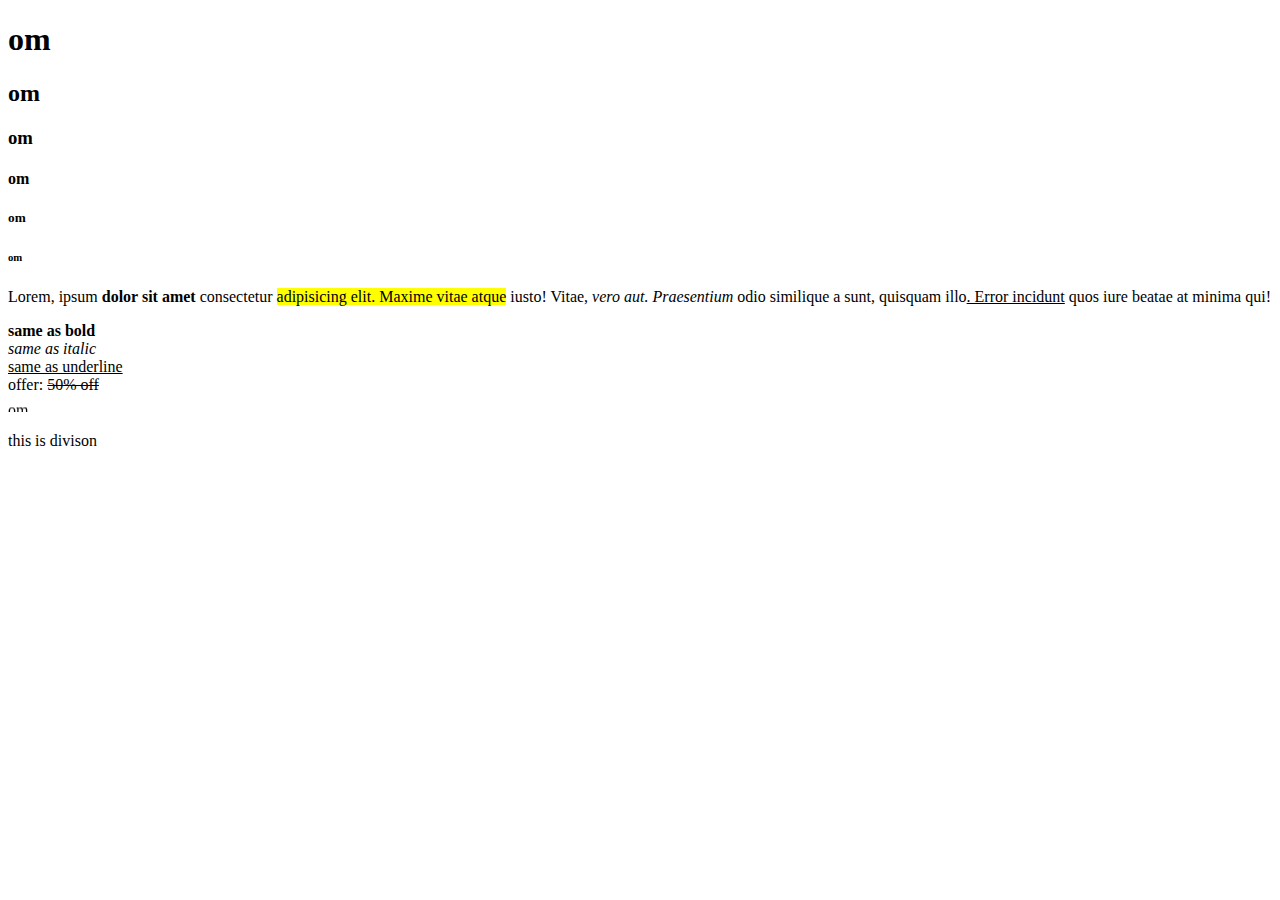
<file: index.html>
<!DOCTYPE html>
<html lang="en">
<head>
    <meta charset="UTF-8">
    <meta name="viewport" content="width=head, initial-scale=1.0">
    <title>Document</title>
</head>
<body>
    <!--heading tag--->
    <h1>om</h1>
    <h2>om</h2>
    <h3>om</h3>
    <h4>om</h4>
    <h5>om</h5>
    <h6>om</h6>

    <p>Lorem, ipsum <b>dolor sit amet</b> consectetur <mark>adipisicing elit.
         Maxime vitae atque</mark> iusto! Vitae,<i> vero aut. Praesentium</i> odio similique a sunt,
          quisquam illo<u>. Error incidunt</u> quos iure beatae at minima qui!<p>

            <strong>same as bold</strong> <br>
            <em>same as italic</em> <br>
            <ins>same as underline</ins><br>
            offer: <strike>50% off</strike> <br>
             <marquee  direction="up">om</marquee>

             <div>

                this is divison
             </div>
        
    </body>
</html>
</file>
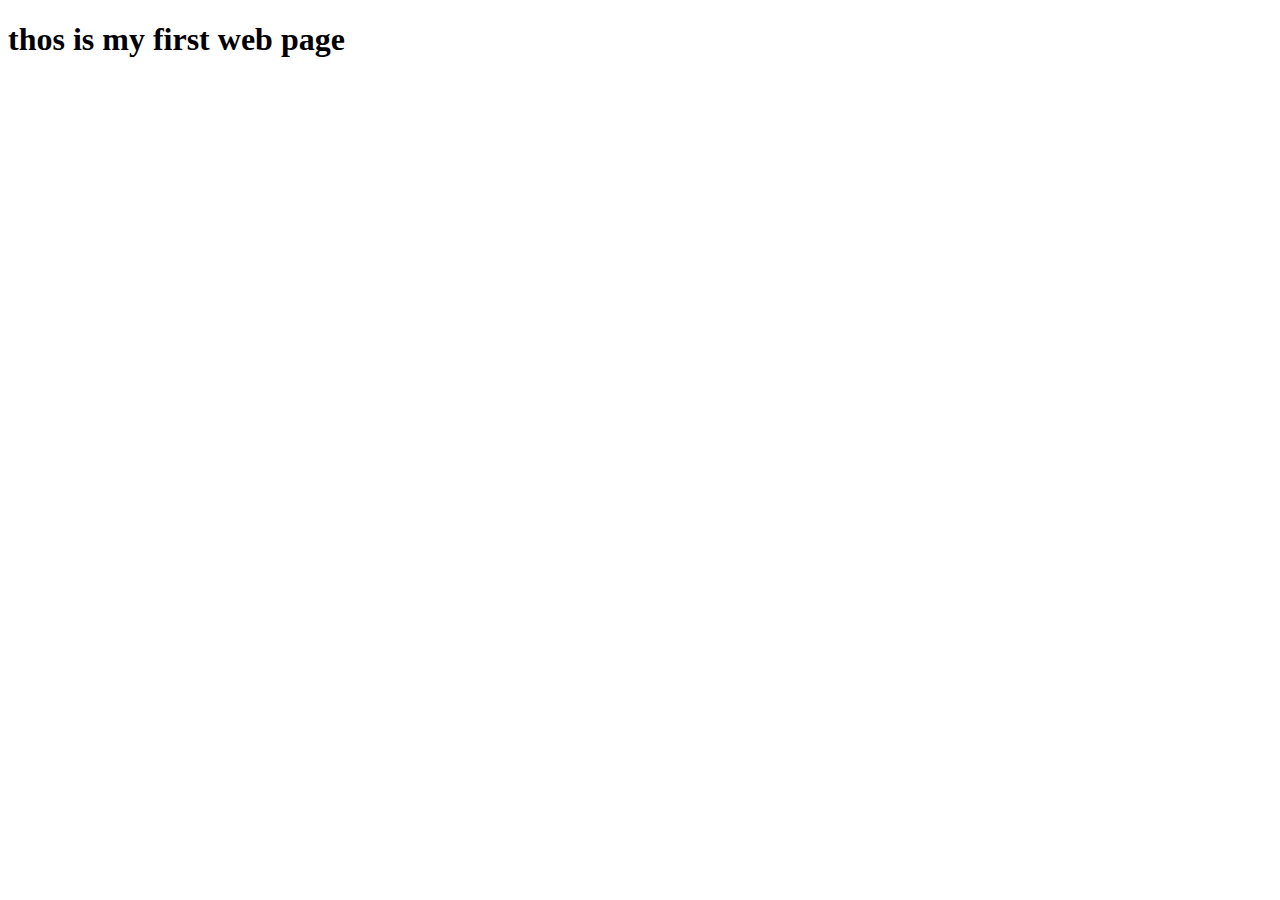
<file: assigment of web page .html>
<!DOCTYPE html>
<html lang="en">
<head>
    <meta charset="UTF-8">
    <meta name="viewport" content="width=device-width, initial-scale=1.0">
    <title>Document</title>
</head>
<body>
    <h1>thos is my first web page
        
    </h1>
</body>
</html>
</file>
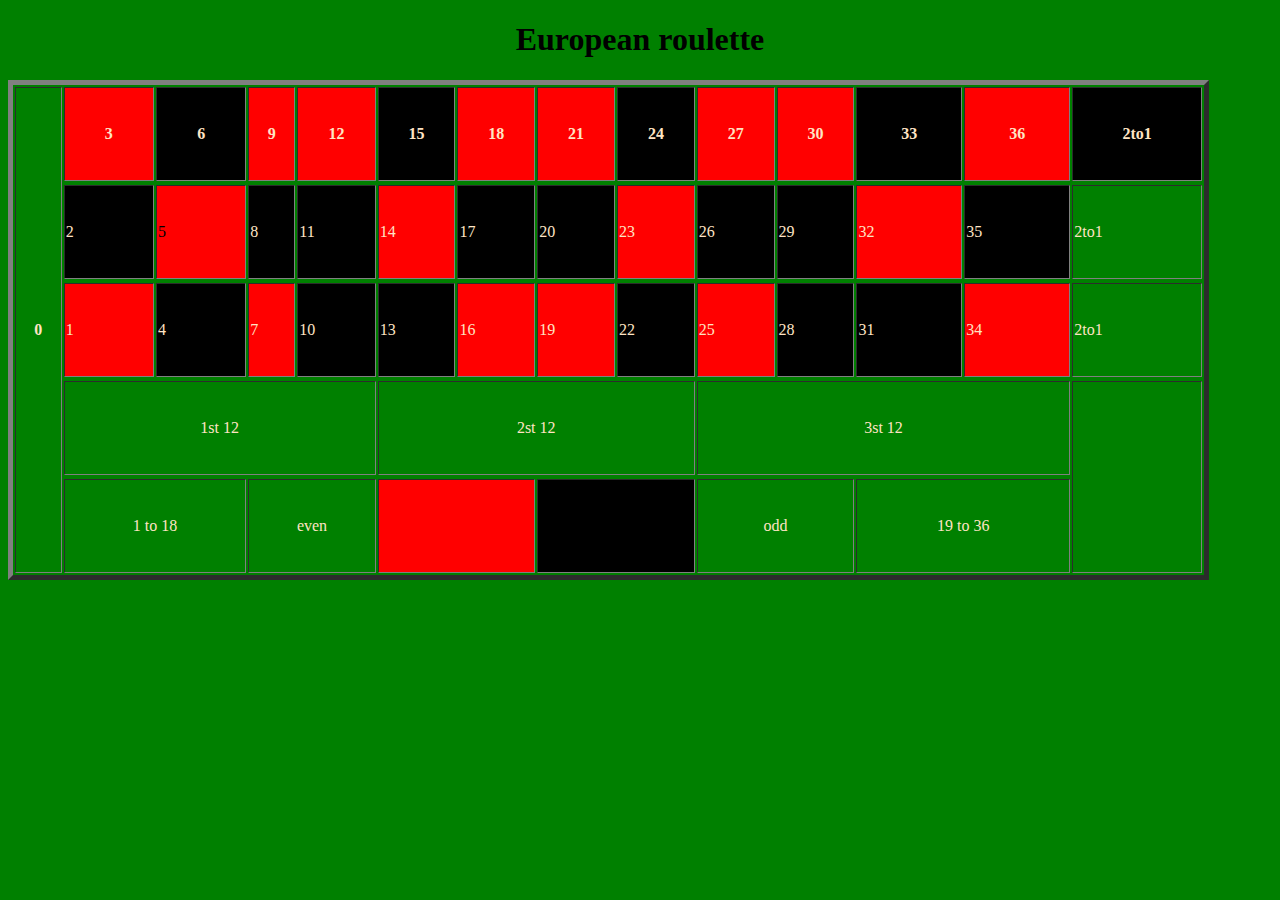
<file: assigmnet table of ruoeltte.html>
<!DOCTYPE html>
<html lang="en">
<head>
    <meta charset="UTF-8">
    <meta name="viewport" content="width=device-width, initial-scale=1.0">
    <title>TABLE</title>
    <style>
        
    </style>
</head>
<body  bgcolor="green" >
    
    <h1><center >  European roulette</center></h1>
<table  border="5" style="width: 1201px;height: 500px;"  >

  <th rowspan="9" style="color: bisque;">0</tH>
  <th style="background-color: red;color: bisque;">3</th>
  <th style="background-color: black;color: bisque;">6</th>
  <th style="background-color: red;color: bisque;"">9</th>
  <th style="background-color: red;color: bisque;"" >12</th>
  <th style="background-color: black;color: bisque;"">15</th>
   <th style="background-color: red;color: bisque;"">18</th>
  <th style="background-color: red;color: bisque;"">21</th>
  <th style="background-color: black;color: bisque;"">24</th>
  <th style="background-color: red;color: bisque;"">27</th>
  <th style="background-color: red;color: bisque;"">30</th>
  <th  style="background-color: black;color: bisque;"">33</th>
  <th style="background-color: red;color: bisque;"">36</th>
  <th style="background-color: black;color: bisque;"">2to1</th>
  
<TR></TR>

  <td style="background-color: black;color: bisque;"">2</td>
  <td style="background-color: red;="color: bisque;"">5</td>
  <td style="background-color: black;color: bisque;"">8</td>
  <td style="background-color: black;color: bisque;"">11</td>
  <td style="background-color: red;color: bisque;"">14</td>
  <td style="background-color: black;color: bisque;"">17</td>
  <td style="background-color: black;color: bisque;"">20</td>
  <td style="background-color: red;color: bisque;"">23</td>
  <td style="background-color: black;color: bisque;">26</td>
  <td style="background-color: black;color: bisque;">29</td>
  <td style="background-color: red;color: bisque;">32</td>
  <td style="background-color: black;color: bisque;">35</td>
  <td style="color: bisque;">2to1</td>


  <TR></TR>
  
  <TD style="background-color: red;color: bisque; ">1</TD>
  <TD style="background-color: black;color: bisque;">4</TD>
  <TD style="background-color: red;color: bisque;">7</TD>
  <TD style="background-color: black;color: bisque;">10</TD>
  <TD style="background-color: black;color: bisque;">13</TD>
  <TD style="background-color: red;color: bisque;">16</TD>
  <TD style="background-color: red;color: bisque;">19</TD>
  <TD style="background-color: black;color: bisque;">22</TD>
  <TD style="background-color: red;color: bisque;">25</TD>
  <TD style="background-color: black;color: bisque;">28</TD>
  <TD style="background-color: black;color: bisque;">31</TD>
  <TD style="background-color: red;color: bisque;">34</TD>
  <TD style="color: bisque;">2to1</TD>
</tr>


<tr></tr>

 
<td colspan="4" style="color: bisque;">  <center>1st 12</center></td>
<td colspan="4"style="color: bisque;"><center>2st 12</center> </td>
<td colspan="4"style="color: bisque;"><center>3st 12</center>   </td>
<td rowspan="4">   </td>

<tr></tr>
<td colspan="2"style="color: bisque;"><center> 1 to 18</center></td>
<td colspan="2"style="color: bisque;"><center>even</center></td>
<td colspan="2"style="background-color: red;" ></td>

<td colspan="2" style="background-color: black;"></td>
<td colspan="2"style="color: bisque;"><center>odd</center></td>
<td colspan="2"style="color: bisque;"><center>19 to 36</center></td>

</table>




</body>
</html>
</file>
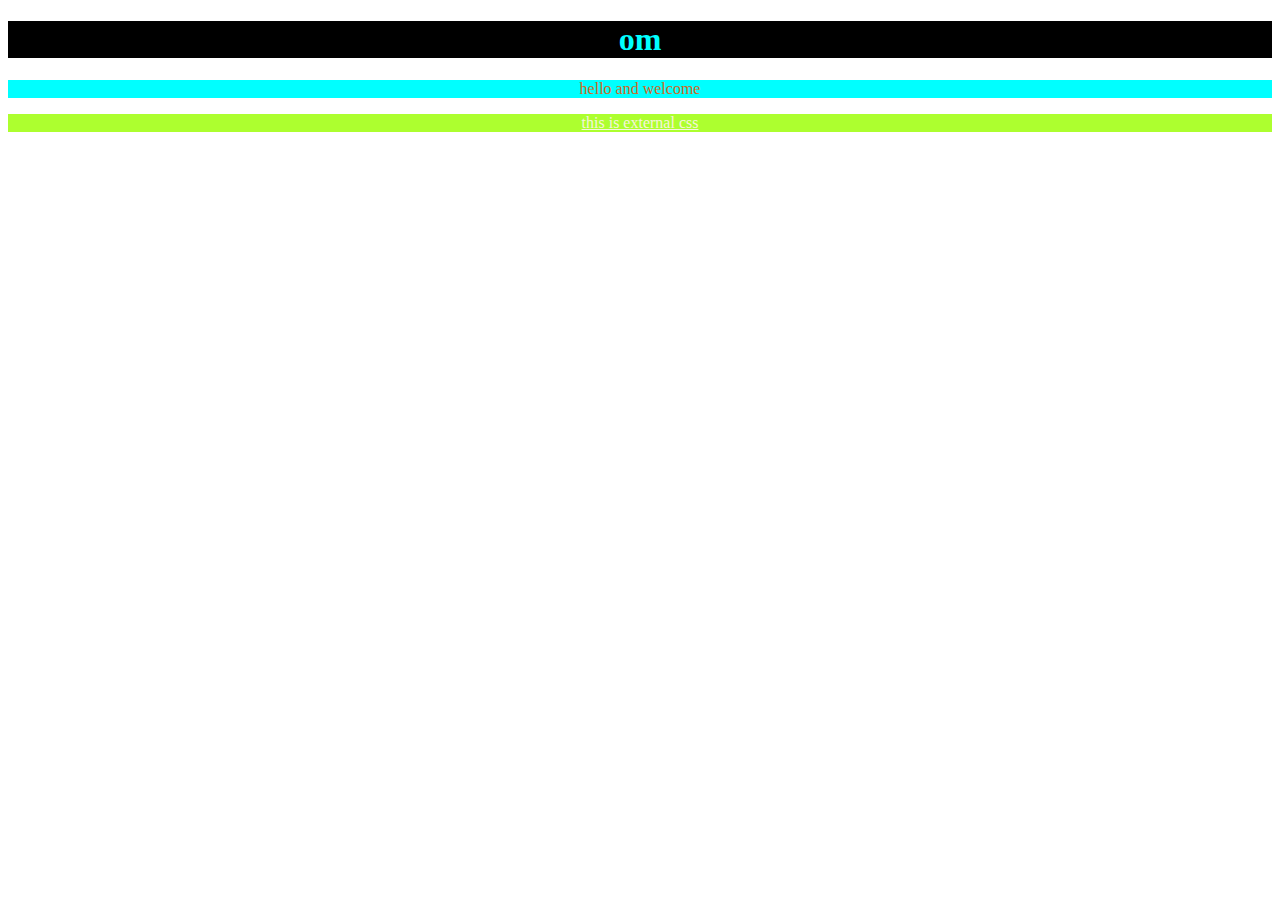
<file: css_example.html>
<!DOCTYPE html>
<html lang="en">
<head>
    <meta charset="UTF-8">
    <meta name="viewport" content="width=device-width, initial-scale=1.0">
    <title>Document</title>
    <link rel="stylesheet" href="external.css">
    <style>
         p{
                background-color: aqua;
                text-align: center;
                color: chocolate;
                text-decoration: solid;
                border-radius: 0cqh;


         }


    </style>
</head>
<body>
    <h1 style="color: aqua; background-color: black; text-align: center;">om</h1>
    <p>hello and welcome</p>
<div> 

    this is external css

</div>
</body>
</html>
</file>
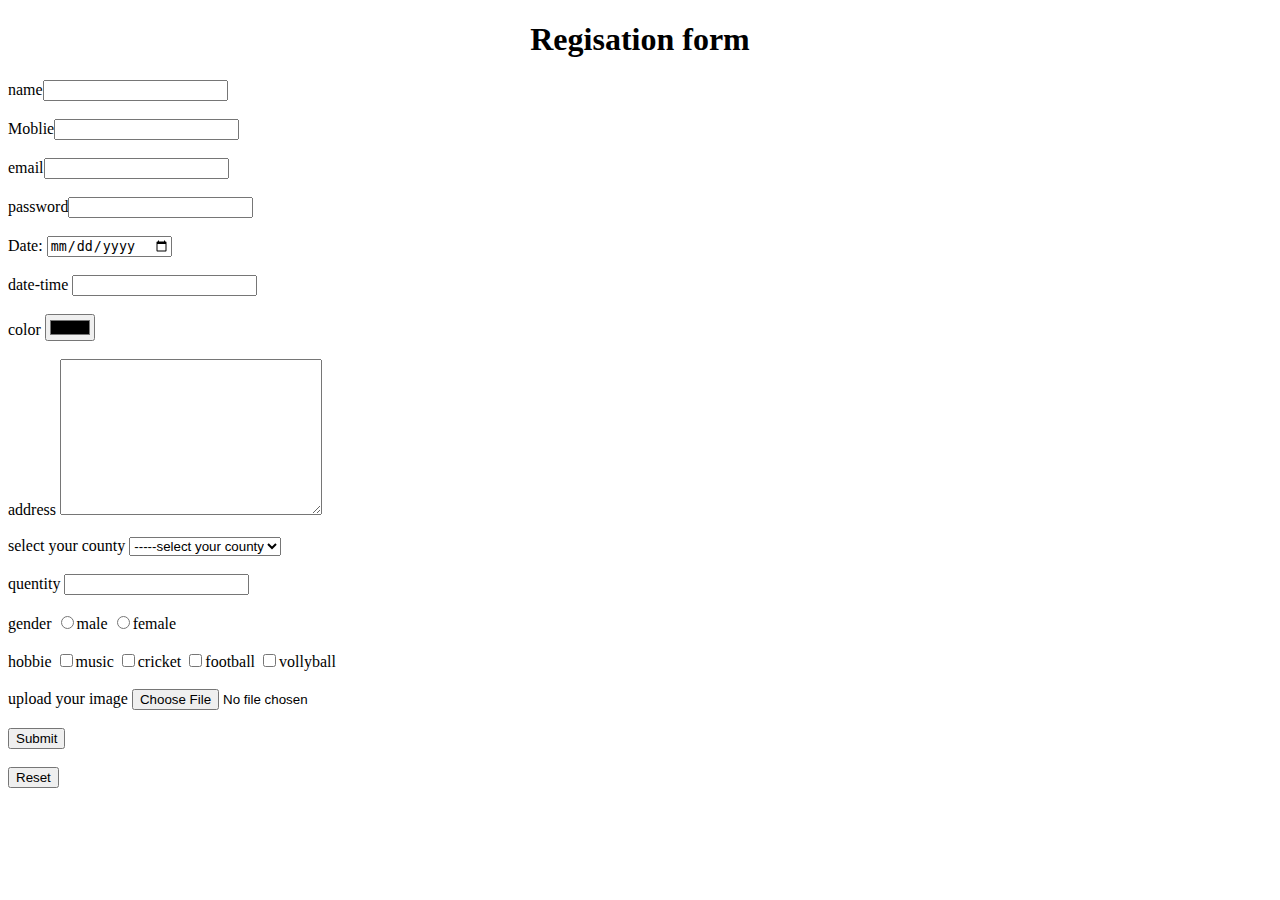
<file: form.html>
<!DOCTYPE html>
<html lang="en">
<head>
    <meta charset="UTF-8">
    <meta name="viewport" content="width=device-width, initial-scale=1.0">
    <title>forms in html</title>
</head>
<body>
    

<h1><center>Regisation form </center></h1>
<form> 
    
    name<input type="text"><br><br>

    Moblie<input type="text"><br><br> 

 email<input type="email"><br><br>


 password<input type="password"> <br><br>


Date: <input type="date"><br><br>
date-time <input type="text"><br><br>
color <input type="color"> <br><br>
address <textarea cols="30" rows="10"></textarea> <br><br>

select your county
<select >
<option >-----select your county</option>
<option >india</option>
<option >USA</option>
<option >sri lanka</option>
<option >china
</option>
<option >rusia</option>

</select><br><br>

quentity <input type="number"><br><br>

gender
<input type="radio" name="gender">male
<input type="radio" name="gender">female
<br><br>

hobbie
<input type="checkbox">music
<input type="checkbox">cricket

<input type="checkbox">football
<input type="checkbox">vollyball
<br><br>


upload your image <input type="file"><br><br>


<input type="submit"><br><br>
<input type="reset"><br><br>



</form>










</body>
</html>
</file>
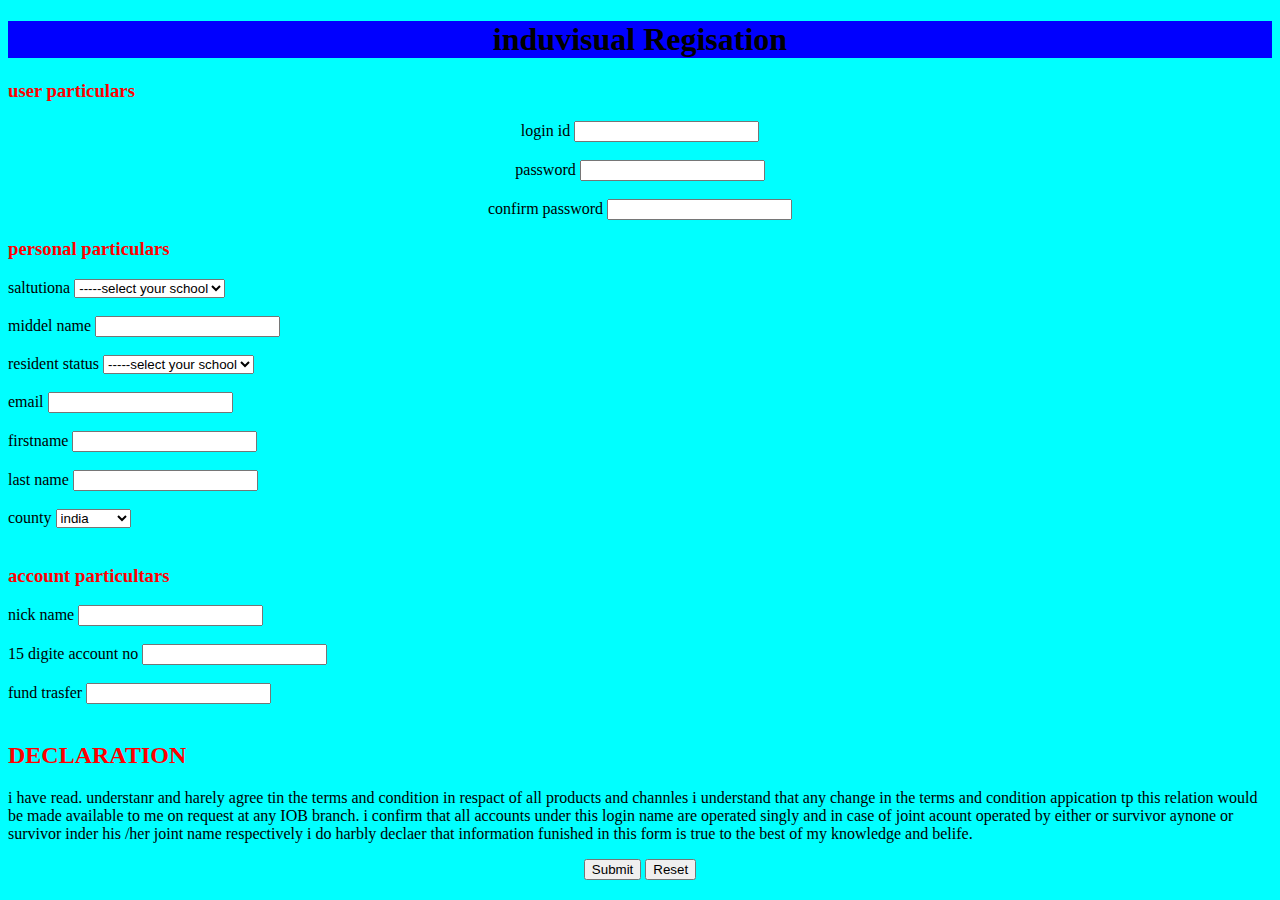
<file: indivisual regisation.html>
<!DOCTYPE html>
<html lang="en">
<head>
    <meta charset="UTF-8">
    <meta name="viewport" content="width=device-width, initial-scale=1.0">
    <title style=" background-color: blue;">induviual Regisation</title>
</head>
<body style=" background-color: aqua;">
    <h1 style="background-color: blue;"> <center>induvisual Regisation</center></h1>
    

    <h3 style="color: red;"> user particulars</h3>

   <center> login id <input type="id"></center>
<br>
   <center>password <input type="password"></center>
   <br>
   <center>confirm password <input type="password"></center>

<h3 style="color: red;">personal particulars</h3>


saltutiona
<select >
<option >-----select your school</option>
<option >a </option>
<option >GLS</option>
<option >HBK</option>
<option >XR
</option>
<option >JG</option>

</select><br><br>


</section>

middel name <input type="text"><br><br>

resident status                                           
<select >
    <option >-----select your school</option>
    <option >single </option>
    <option >married</option>
    
    
    </select><br><br>


email <input type="email"><br><br>


 firstname <input type="text">    <br><br>
 last name <input type="text" ><br><br>
 county                                           
 <select 
     <option >-----select your school</option>
     <option >india </option>
     <option >russia</option>
     <option >usa</option>
     <option > germany
     </option>
     <option >maldives</option>
     
     </select><br><br>


     <h3 style="color: red;">account particultars</h3>
nick name <input type="text"><br><br>
 15 digite account no <input type="text"><br><br>

fund trasfer <input type="text"><br><br>

<h2 style="color: red;">DECLARATION</h2>
<p> i have read. understanr and harely agree tin the terms and condition in respact of all products and channles

    i understand that any change in the terms and condition appication tp this relation would be made available to me on request at any IOB branch. i confirm that all accounts under this login name are operated singly and in case of joint acount operated by either or survivor

    aynone or survivor inder his /her joint name respectively i do harbly declaer that information funished in this form is true to the best of my knowledge and belife.

</p>
<center> <input type="submit">
 <input type="reset"></center> 
</body>
</html>
</file>
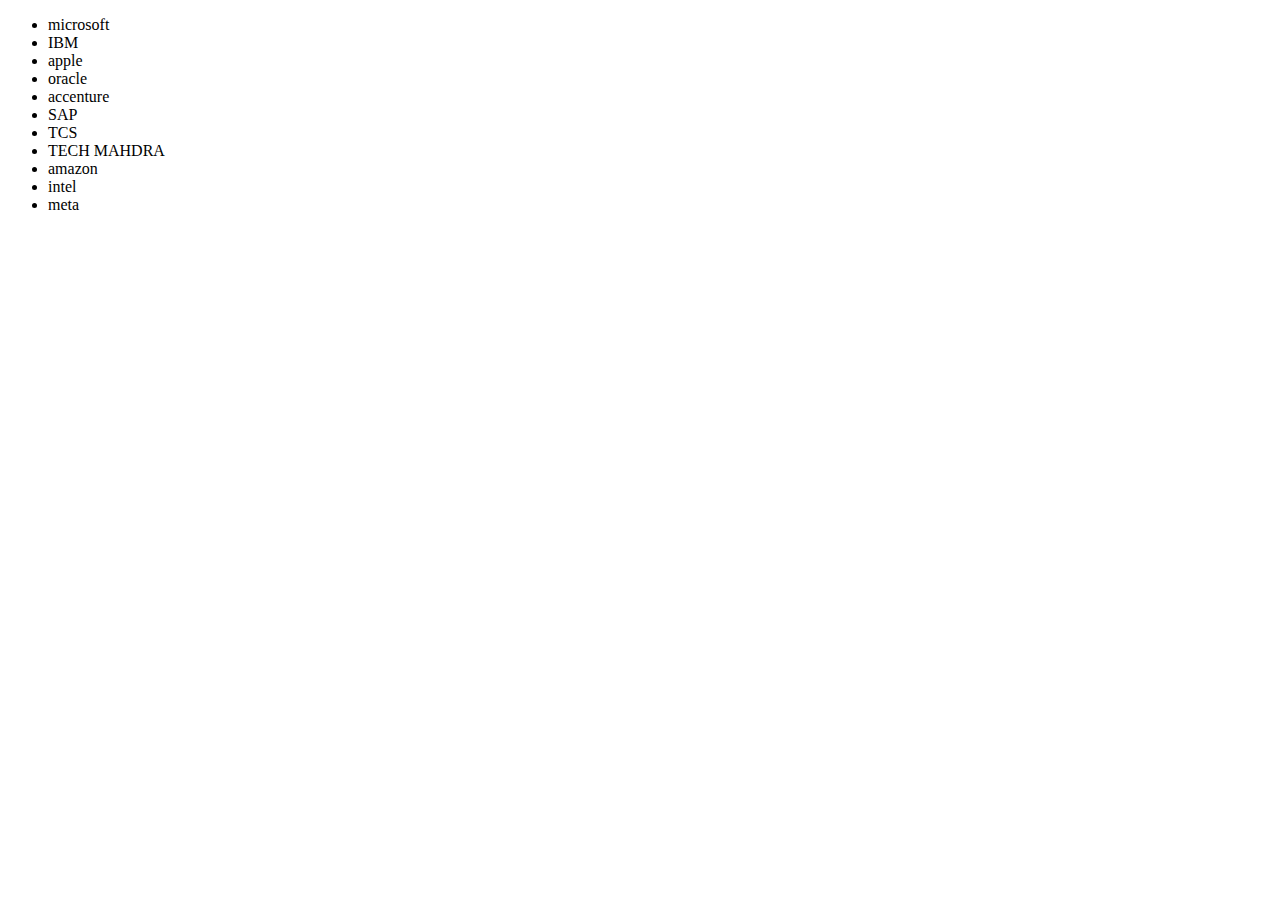
<file: list.html>
<!DOCTYPE html>
<html lang="en">
<head>
    <meta charset="UTF-8">
    <meta name="viewport" content="width=device-width, initial-scale=1.0">
    <title>Document</title>
</head>
<body>
    <ul type="i">
        <li>microsoft  
        </li>
   <li>IBM</li>
   <li>apple</li>
   <li>oracle</li>
   <li>accenture</li>
   <li>SAP</li>
   <li>TCS</li>
   <li>TECH MAHDRA</li>
   <li>amazon</li>
   <li>intel</li>
   <li>meta</li>   
   </ul>
</body>
</html>
</file>
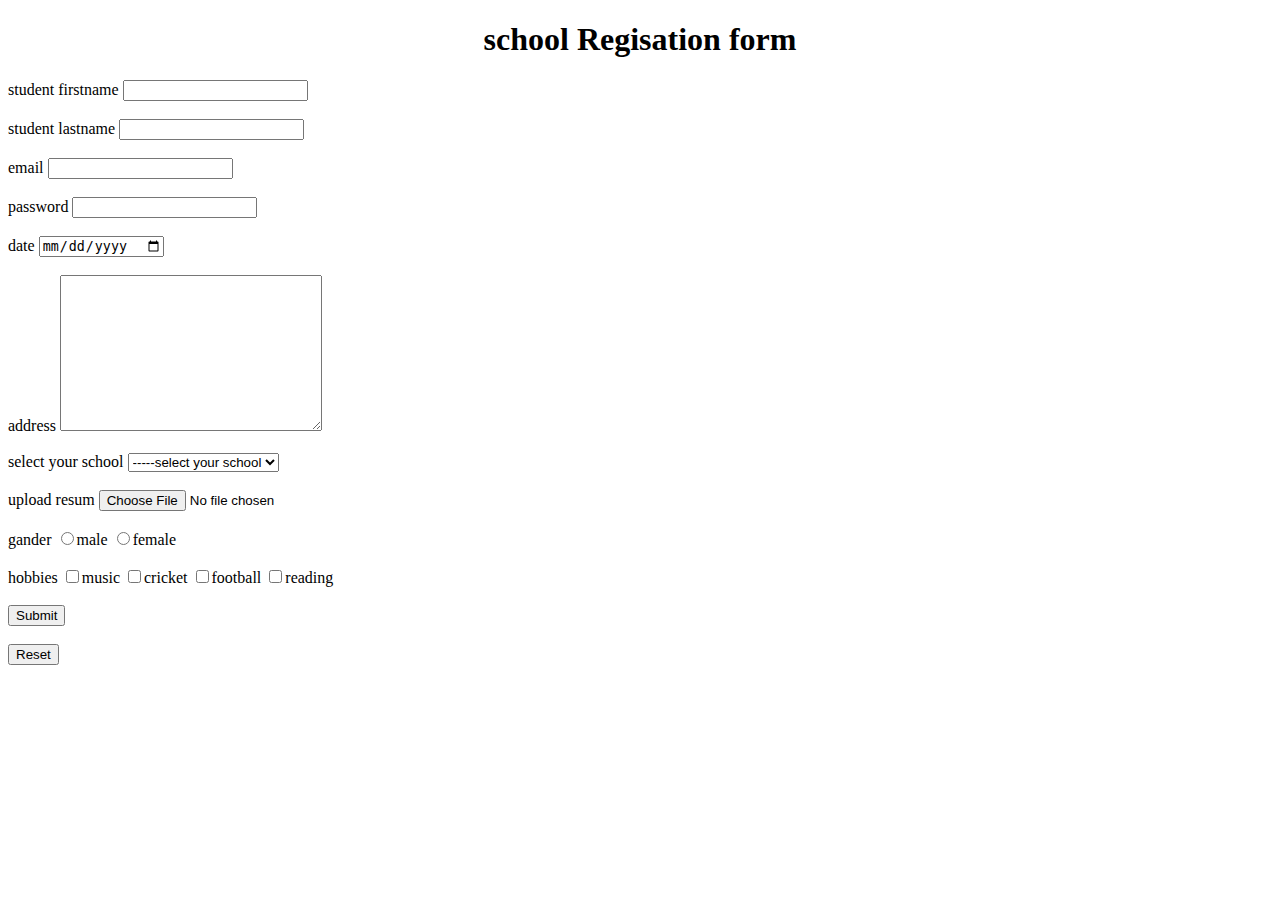
<file: school regisation form.html>
<!DOCTYPE html>
<html lang="en">
<head>
    <meta charset="UTF-8">
    <meta name="viewport" content="width=device-width, initial-scale=1.0">
    <title>Document</title>
</head>
<body>
    
<h1><center>school Regisation form </center></h1>

<form >
  student firstname <input type="text"><br><br>
  student lastname <input type="text"><br><br>

  email <input type="gmail"><br><br>
  password <input type="password"><br><br>

  date <input type="date"> <br><br>

  address <textarea cols="30" rows="10"></textarea> <br><br>


select your school
<select >
<option >-----select your school</option>
<option >J C </option>
<option >GLS</option>
<option >HBK</option>
<option >XR
</option>
<option >JG</option>

</select><br><br>

upload resum <input type="file"><br><br>
gander
<input type="radio" name="gander">male
<input type="radio" name="gander">female 
<br><br>


hobbies
<input type="checkbox">music
<input type="checkbox">cricket

<input type="checkbox">football
<input type="checkbox">reading

<br><br>



<input type="submit"><br><br>
<input type="reset"><br><br>





































</form>

</body>
</html>
</file>
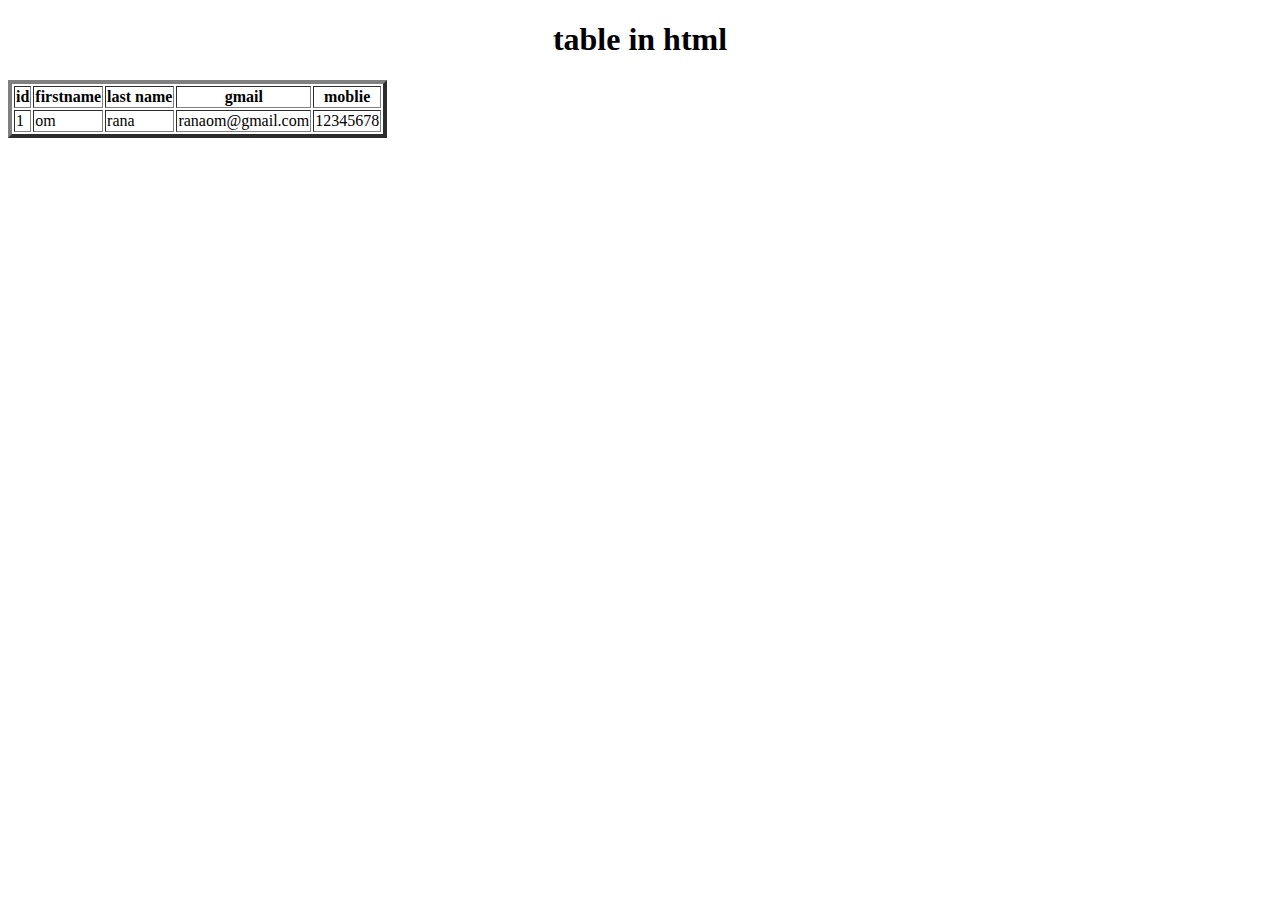
<file: table.html>
<!DOCTYPE html>
<html lang="en">
<head>
    <meta charset="UTF-8">
    <meta name="viewport" content="width=device-width, initial-scale=1.0">
    <title>Document</title>
</head>
<body>
    <h1><center>table in html</center></h1>

    <table border="4">
        <tr>
 <th>id</th>
 <th>firstname</th>
<th>last name</th>
<th>gmail</th>
<th>moblie</th>

        </tr>
         <tr>
      <td>1</td>
<td>om</td>
<td>rana
</td>
<td>ranaom@gmail.com</td>
<td>12345678</td>


        </tr>
        



    </table>
</body>
</html>
</file>
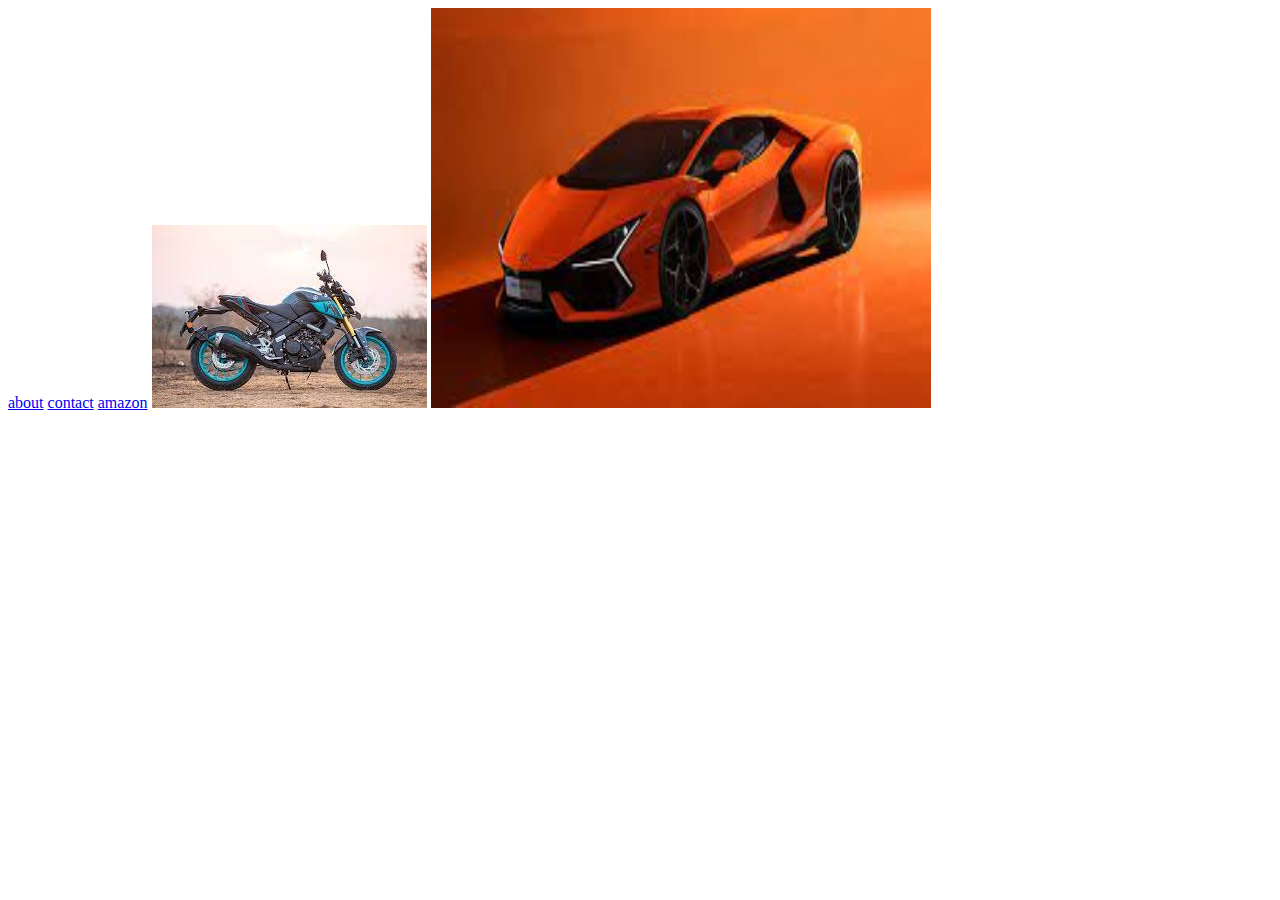
<file: tage with  attribute.html>
<!DOCTYPE html>
<html lang="en">
<head>
    <meta charset="UTF-8">
    <meta name="viewport" content="width, initial-scale=1.0">
    <title>tag and attribut</title>
    <link rel="icon" href="https://www.google.com/imgres?imgurl=https%3A%2F%2Fcdn.pixabay.com%2Fphoto%2F2015%2F04%2F23%2F22%2F00%2Ftree-736885_1280.jpg&tbnid=aVgXecnmQ_f1MM&vet=12ahUKEwjSxLXk0sL_AhVJKLcAHQlmCIwQMygCegUIARC6AQ..i&imgrefurl=https%3A%2F%2Fpixabay.com%2Fphotos%2Ffantasy-beautiful-dawn-sunset-sky-3077928%2F&docid=86FTv3cGATzXJM&w=1280&h=797&itg=1&q=image&ved=2ahUKEwjSxLXk0sL_AhVJKLcAHQlmCIwQMygCegUIARC6AQ    
    ">
    <a href="about.html">about</a>
    <a href="contace.html">contact</a>
    <a href="https://www.amazon.in/s?k=-amazon&hvadid=72499124504037&hvbmt=be&hvdev=c&hvqmt=e&tag=msndeskstdin-21&ref=pd_sl_5fksc5jb1x_e">amazon</a>
    
<img src="[data-uri]" alt="">
    <img src="[data-uri]" height="400px" width="500px">
</head>
<body>
    
</body>
</html>
</file>
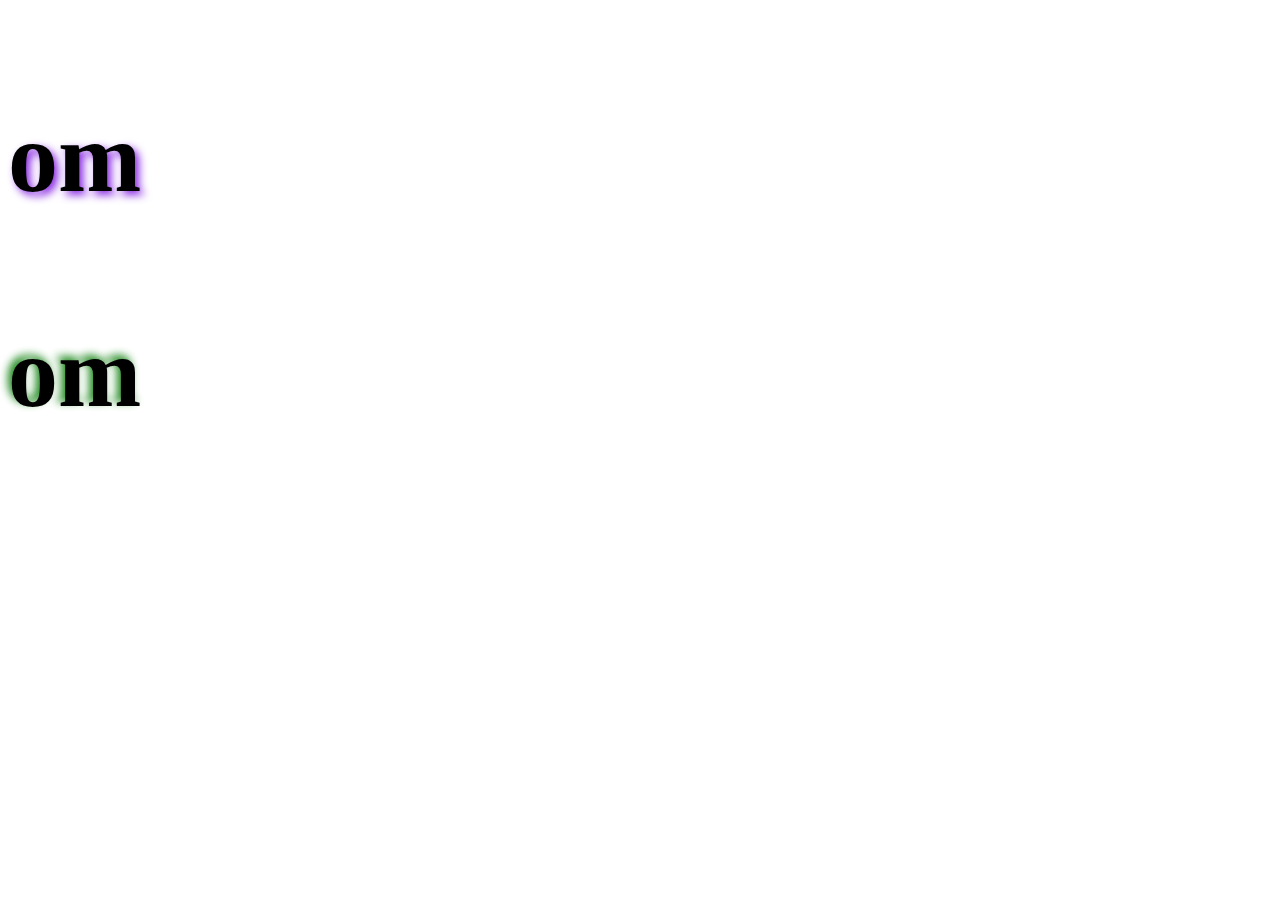
<file: TEXT_properties.html>
<!DOCTYPE html>
<html lang="en">
<head>
    <meta charset="UTF-8">
    <meta name="viewport" content="width=device-width, initial-scale=1.0">
    <title>text properties</title>
</head>
<body>
    <p style="font-size: 100px;font-family: cursive;font-weight: bold; text-shadow: 4px 4px 8px blueviolet;">om</p>

    <p style="font-size: 100px;font-family: cursive;font-weight: bold; text-shadow:  -4px -4px 8px forestgreen;">om</p>



    
</body>
</html>
</file>
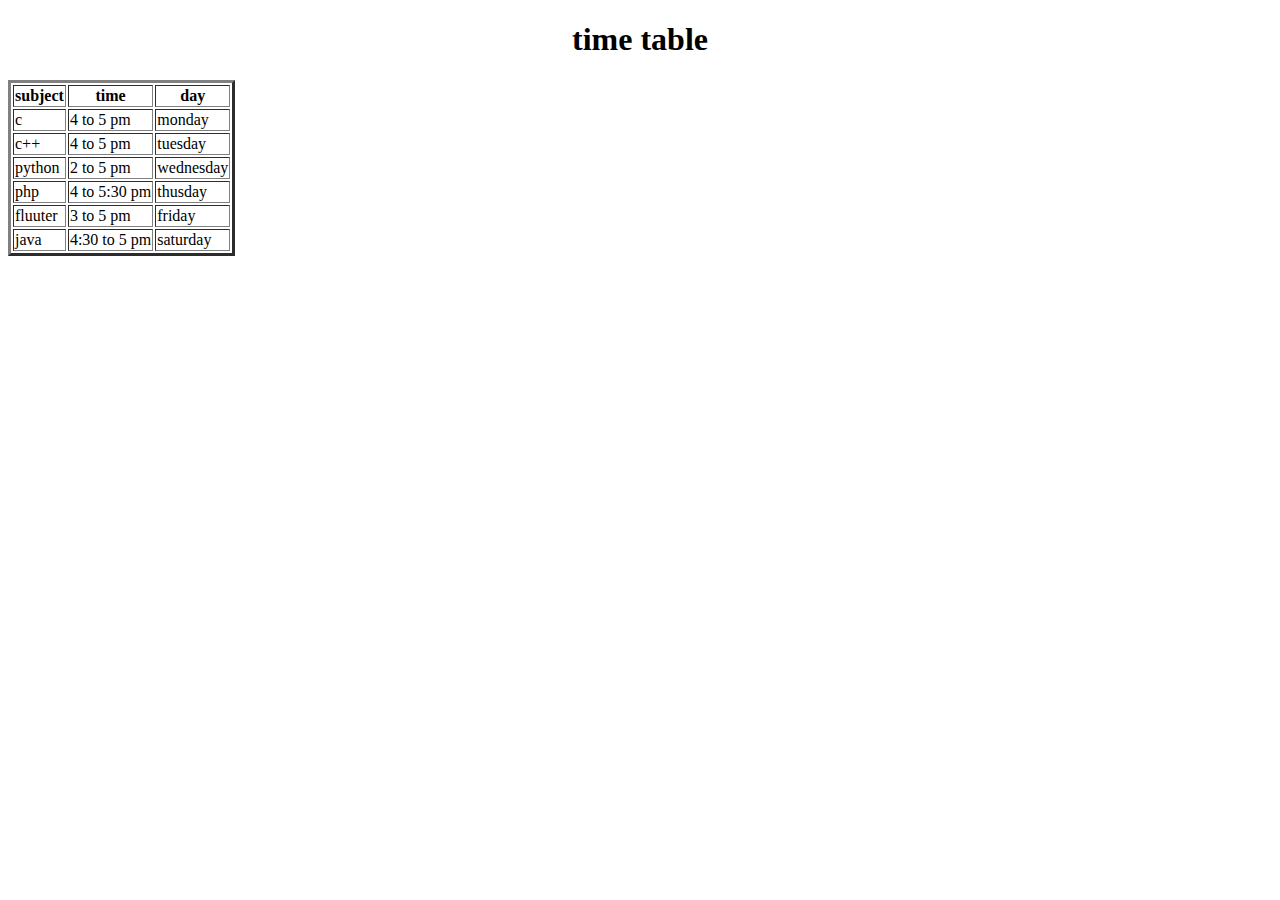
<file: time table.html>
<!DOCTYPE html>
<html lang="en">
<head>
    <meta charset="UTF-8">
    <meta name="viewport" content="width=device-width, initial-scale=1.0">
    <title>Document</title>
</head>
<body><h1><center>time table</center></h1>
    
<table border="3">
  <tr>  <th>subject</th>
    <th>time</th>
    <th>day</th>
</tr>
<tr>
<td>c </td>
<td>4 to 5 pm</td>
<td>monday</td>


</tr>

<tr>
    <td>c++</td>
    <td>4 to 5 pm</td>
    <td>tuesday</td>
    
    
    </tr>

    <tr>
        <td>python </td>
        <td>2 to 5 pm</td>
        <td>wednesday</td>
        
        
        </tr>

        <tr>
            <td>php</td>
            <td>4 to 5:30 pm</td>
            <td>thusday</td>
            
            
            </tr>

            <tr>
                <td>fluuter </td>
                <td>3 to 5 pm</td>
                <td>friday</td>
                
                
                </tr>
                
                <tr>
                    <td>java </td>
                    <td>4:30 to 5 pm</td>
                    <td>saturday</td>
                    
                    
                    </tr>














</table>

</body>
</html>
</file>
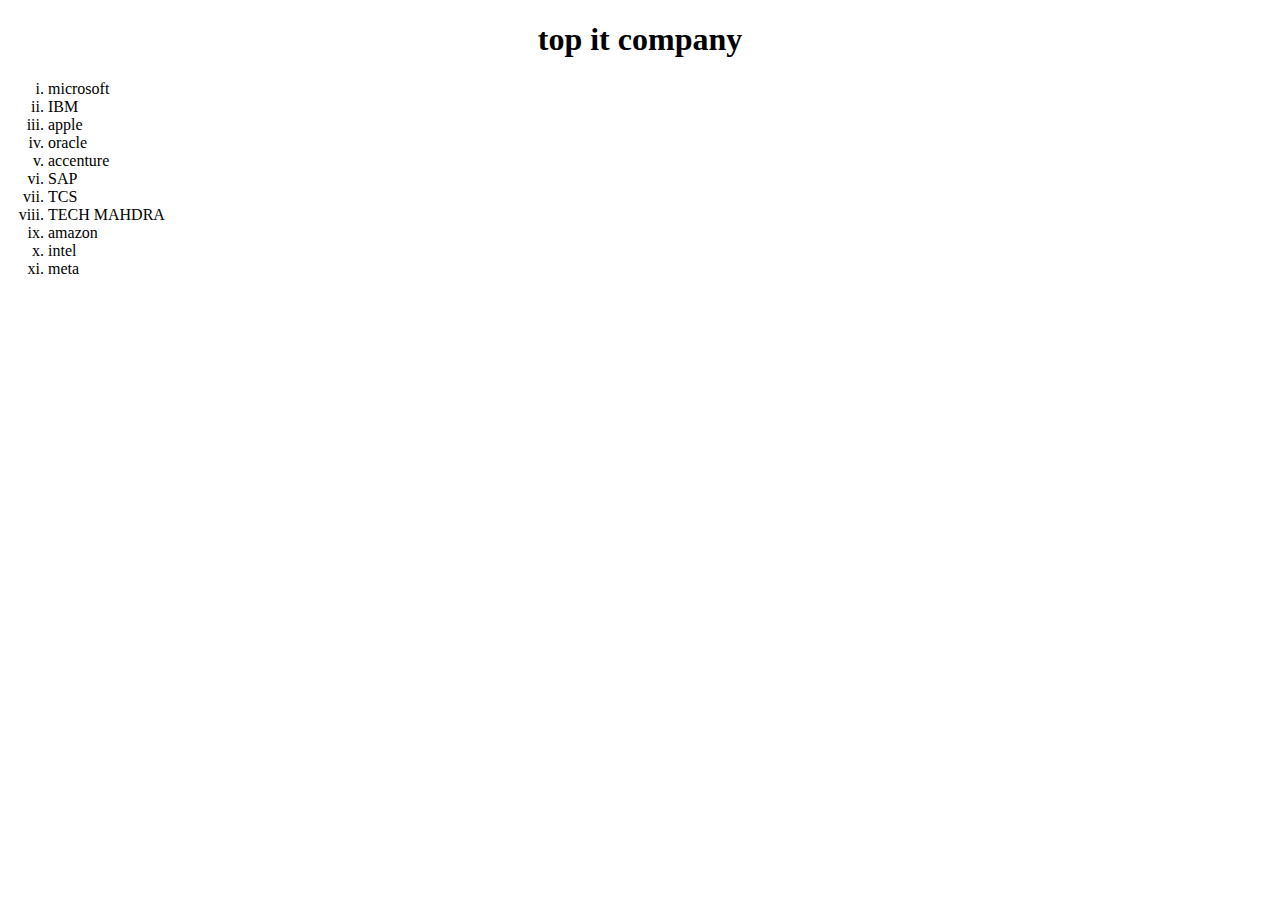
<file: top it company.html>
<!DOCTYPE html>
<html lang="en">
<head>
    <meta charset="UTF-8">
    <meta name="viewport" content="width=device-width, initial-scale=1.0">
    <title>TOP IT comanys</title>
</head>
<body><h1><center>
top it company
</center></h1>
    
<ol type="i">
     <li>microsoft  
     </li>
<li>IBM</li>
<li>apple</li>
<li>oracle</li>
<li>accenture</li>
<li>SAP</li>
<li>TCS</li>
<li>TECH MAHDRA</li>
<li>amazon</li>
<li>intel</li>
<li>meta</li>   
</ol>



    
</body>
</html>
</file>
<file: external.css>
div

{


text-align: center;
background-color: greenyellow;
color: beige;
text-shadow: 0in;
text-decoration: underline;

}
</file>
